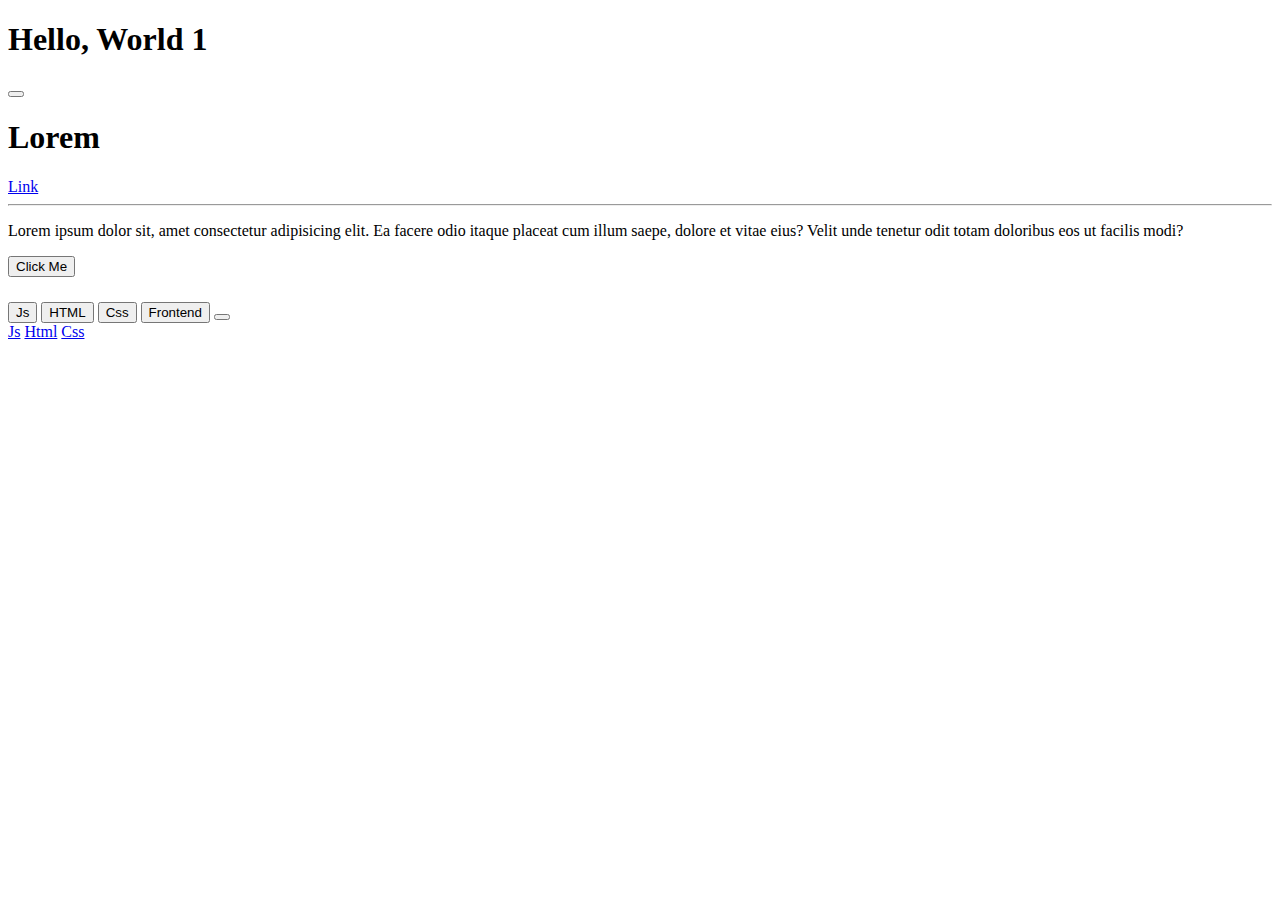
<file: index.html>
<!doctype html>
<html lang="en">

<head>
    <!-- Required meta tags -->
    <meta charset="utf-8">
    <meta name="viewport" content="width=device-width, initial-scale=1">
    <link rel="stylesheet" href="style.css" type="text/css">

    <!-- Bootstrap CSS -->
    <link href="https://cdn.jsdelivr.net/npm/bootstrap@5.0.0-beta1/dist/css/bootstrap.min.css" rel="stylesheet"
        integrity="sha384-giJF6kkoqNQ00vy+HMDP7azOuL0xtbfIcaT9wjKHr8RbDVddVHyTfAAsrekwKmP1" crossorigin="anonymous">
        <link rel='stylesheet' href='https://cdnjs.cloudflare.com/ajax/libs/font-awesome/5.15.1/css/all.css'/>

    <title>Hello, world!</title>
</head>

<body>
    <h1 class="lead display-1"> Hello, World <span class="badge bg-dark badge-pill rounded-pill">1</span></h1>

    <div class="alert alert-warning alert-dismissible fade show">
        <button type="button" class="btn-close" data-bs-dismiss="alert"></button>
        <h1 class="alert-heading">Lorem</h1>
        <a href="#" class="alert-link">Link</a>
        <hr>
        <p>Lorem ipsum dolor sit, amet consectetur adipisicing elit. Ea facere odio itaque placeat cum illum saepe, dolore et vitae eius? Velit unde tenetur odit totam doloribus eos ut facilis modi?</p>
        <div class="d-grid gap-2">
            <button class="btn btn-outline-primary">Click Me</button>
        </div>
    </div>

    <div class="progress" style="height: 25px;">
        <div class="progress-bar progress-bar-striped progress-bar-animated w-75 bg-danger" aria-valuenow="0" aria-valuemin="0" aria-valuemax="100"></div>
    </div>


    <div class="btn-group ">
        <button type="button" class="btn btn-primary">Js</button>
        <button type="button" class="btn btn-primary">HTML</button>
        <button type="button" class="btn btn-primary">Css</button>
        <button type="button" class="btn btn-primary" >Frontend</button>
        <button class="btn btn-primary dropdown dropdown-toggle dropdown-toggle-split" data-bs-toggle="dropdown" ></button>
        <div class="dropdown-menu dropdown-menu-dark">
            <a href="#" class="dropdown-item">Js</a>
            <a href="#" class="dropdown-item">Html</a>
            <a href="#" class="dropdown-item">Css</a>
            
        </div>
    </div>
























    <!-- Optional JavaScript; choose one of the two! -->

    <!-- Option 1: Bootstrap Bundle with Popper -->
    <!--  <script src="https://cdn.jsdelivr.net/npm/bootstrap@5.0.0-beta1/dist/js/bootstrap.bundle.min.js"
        integrity="sha384-ygbV9kiqUc6oa4msXn9868pTtWMgiQaeYH7/t7LECLbyPA2x65Kgf80OJFdroafW" crossorigin="anonymous">
    </script>
    -->

    <!-- Option 2: Separate Popper and Bootstrap JS -->
    
    <script src="https://cdn.jsdelivr.net/npm/@popperjs/core@2.5.4/dist/umd/popper.min.js" integrity="sha384-q2kxQ16AaE6UbzuKqyBE9/u/KzioAlnx2maXQHiDX9d4/zp8Ok3f+M7DPm+Ib6IU" crossorigin="anonymous"></script>
    <script src="https://cdn.jsdelivr.net/npm/bootstrap@5.0.0-beta1/dist/js/bootstrap.min.js" integrity="sha384-pQQkAEnwaBkjpqZ8RU1fF1AKtTcHJwFl3pblpTlHXybJjHpMYo79HY3hIi4NKxyj" crossorigin="anonymous"></script>
    <script src="main.js"></script>
    
</body>

</html>
</file>
<file: style.css>
/* No CSS *//*# sourceMappingURL=style.css.map */
</file>
